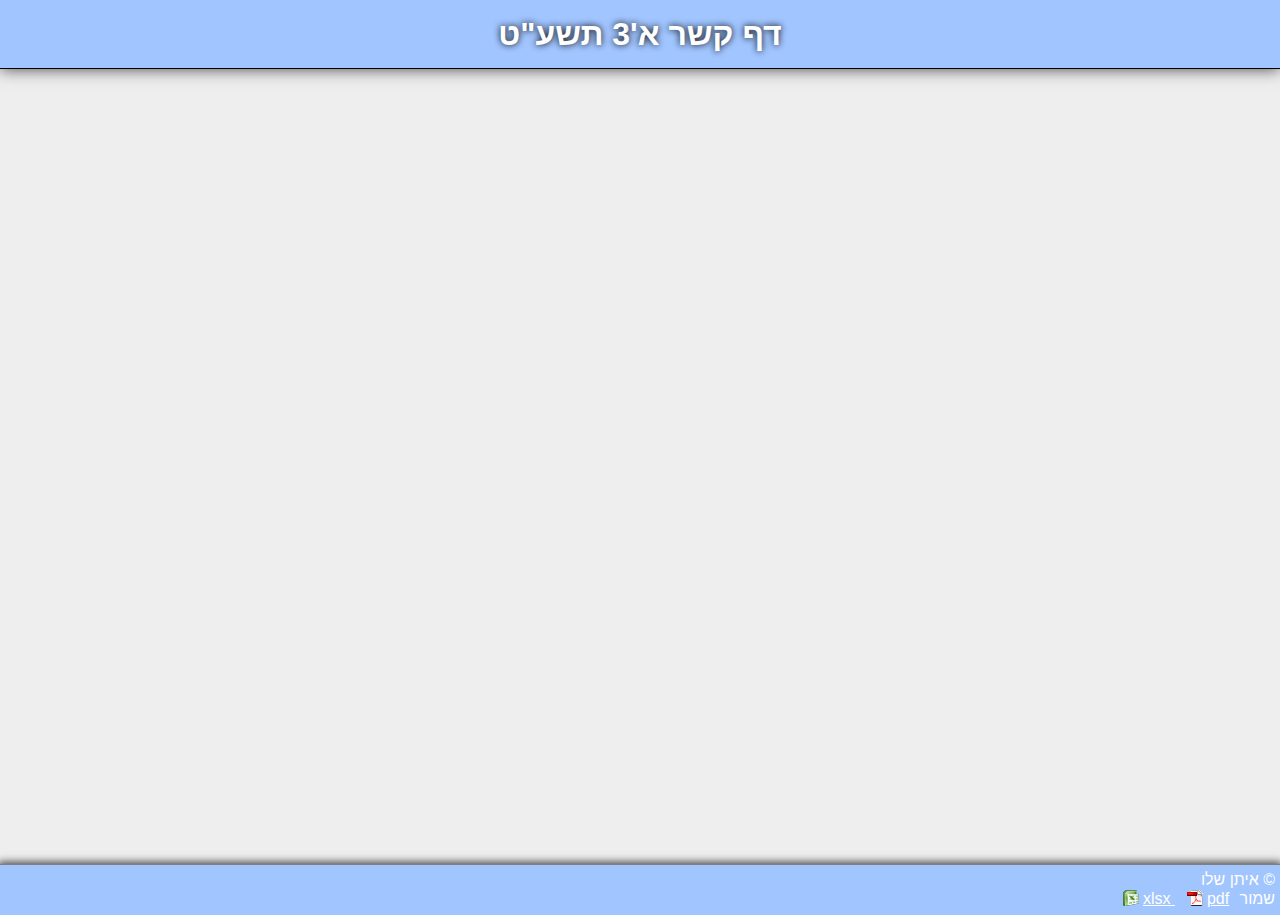
<file: index.html>
<!DOCTYPE html>
<html>
<head>
  <meta charset="UTF-8" />
  <link rel="stylesheet" type="text/css" href="contacts.css"/>
  <link rel="icon" type="image/png" href="images/logo_ahavat_tziyon_sm.png" />
  <title>דף קשר א'3 תשע"ט</title>
</head>
<body>
<script src="https://ajax.googleapis.com/ajax/libs/jquery/2.1.4/jquery.min.js"></script>
<script src="showKids.js"></script>
    <script src="https://spreadsheets.google.com/feeds/cells/1UX5RQt0-PZAnzXio299JMigi7ijcUnWfHEgRyyOjkjo/2/public/values?alt=json-in-script&callback=doData"></script>
    <div id="wrapper">
        <div id="top">
            <H1>דף קשר א'3 תשע"ט</H1>
        </div>
        <div id="detailsContainer" class="dynamic">
            <span id="close" onclick="hideDetails()" title="סגור">סגור</span>
            <div id="details"></div>
        </div>
        <div id="body" class="dynamic">
            <div id="data" data-role="page"></div>
        </div>
    </div>
    <div id="footer">
    <div id="infooter">
      &copy; איתן שלו
          <br />שמור <a href="https://docs.google.com/spreadsheets/d/1UX5RQt0-PZAnzXio299JMigi7ijcUnWfHEgRyyOjkjo/export?format=xlsx&id=1UX5RQt0-PZAnzXio299JMigi7ijcUnWfHEgRyyOjkjo&gid=1448149607" class="xls">xlsx
          </a>
          <a href="https://docs.google.com/spreadsheets/d/1UX5RQt0-PZAnzXio299JMigi7ijcUnWfHEgRyyOjkjo/export?format=pdf&id=1UX5RQt0-PZAnzXio299JMigi7ijcUnWfHEgRyyOjkjo&gid=1448149607" class="pdf">pdf
          </a>
        </div>
    </div>
</body>
</html>
</file>
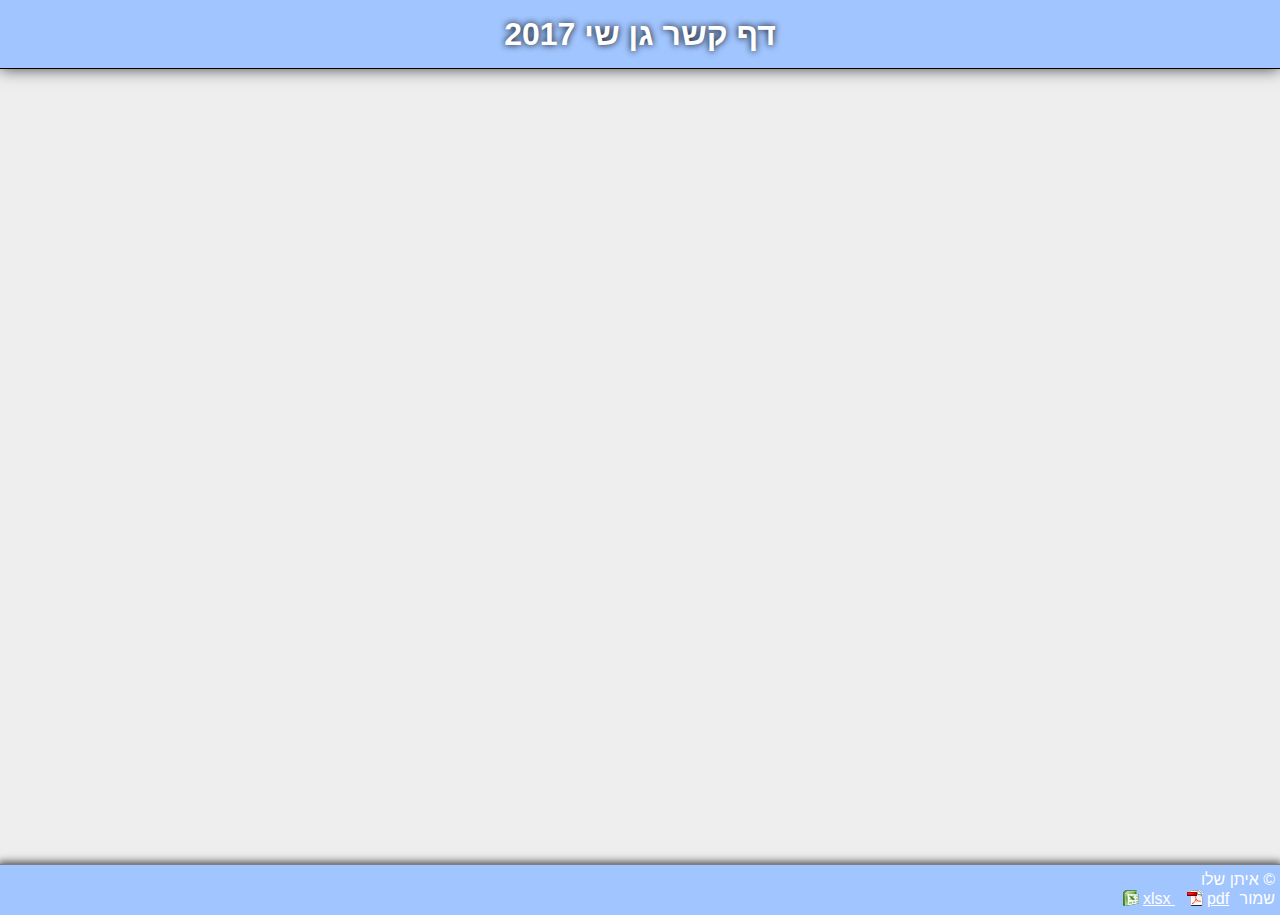
<file: gan_shay.html>
<!DOCTYPE html>
<html>
<head>
  <meta charset="UTF-8" />
  <link rel="stylesheet" type="text/css" href="contacts.css"/>
  <title>דף קשר גן שי 2017</title>
</head>
<body>
<script src="https://ajax.googleapis.com/ajax/libs/jquery/2.1.4/jquery.min.js"></script>
<script src="showKids.js"></script>
    <script src="https://spreadsheets.google.com/feeds/cells/1YAHkX9JeBOLaV7EVMgHDQmidaRdCyZkNDb--deQVRXc/3/public/values?alt=json-in-script&callback=doData"></script>

    <div id="wrapper">
        <div id="top">
            <H1>דף קשר גן שי 2017</H1>
        </div>
        <div id="detailsContainer" class="dynamic">
            <span id="close" onclick="hideDetails()" title="סגור">סגור</span>
            <div id="details"></div>
        </div>
        <div id="body" class="dynamic">
            <div id="data" data-role="page"></div>
        </div>
    </div>
    <div id="footer">
    <div id="infooter">
      &copy; איתן שלו
          <br />שמור <a href="https://docs.google.com/spreadsheets/d/1YAHkX9JeBOLaV7EVMgHDQmidaRdCyZkNDb--deQVRXc/export?format=xlsx&id=1YAHkX9JeBOLaV7EVMgHDQmidaRdCyZkNDb--deQVRXc&gid=1137670042" class="xls">xlsx
          </a>
          <a href="https://docs.google.com/spreadsheets/d/1YAHkX9JeBOLaV7EVMgHDQmidaRdCyZkNDb--deQVRXc/export?format=pdf&id=1YAHkX9JeBOLaV7EVMgHDQmidaRdCyZkNDb--deQVRXc&gid=1137670042" class="pdf">pdf
          </a>
        </div>
    </div>
</body>
</html>
</file>
<file: contacts.css>
html, body{
    height: 100%;
}
body {
    text-align: right;
    direction: rtl;
    margin: 0px;
    padding: 0px;
    font-size: medium;
    line-height:1.2;
    background: #eee;
    font-family: sans-serif;
}
#wrapper{
    min-height:100%;
 //   position:relative;
}

#top{
    position: fixed;
    width: 100%;
    z-index: 2;
    padding-bottom: 5px;
    background: #eee;
}

h1 {
    background-color: #a1c5ff;
    text-align: center;
    font-size: 200%;
    padding: 15px;
    margin: 0px;
    font-family: arial;
    color: #fff;
    text-rendering: optimizelegibility;
    text-shadow: 0 0 7px rgba(0,0,0,1);
    border-bottom: 1px solid #000;
    box-shadow: 0px 0px 15px 0px #444;
}

#footer{
    background-color: #a1c5ff;
    color: #fff;
    border-top: 1px solid grey;
    box-shadow: 0px 0px 8px 2px #444;
    width:100%;
    height: 50px;
    position: relative;
	margin-top: -36px; /* negative value of footer height */
	clear:both;
}
#footer a{
    color: #fff;
}
#infooter{
    padding: 5px;  
}
.pdf, .xls{
    padding-left:20px;
    margin: 0px 6px;
    background-size: 16px 16px;
    background-repeat: no-repeat;
    height: 16px;
    width: 16px;
}
.pdf{
    background: url(images/pdf-icon.png);
    background-repeat: no-repeat;
}
.xls{
   background: url(images/excel-icon.png);
    background-repeat: no-repeat;
}

#detailsContainer.showDetails{
    display: block;
    position: fixed;
    top: 69px;
    margin-bottom: 4px;
    z-index: 2
}

#body.showDetails{
    padding-top: 198px;
}
#detailsContainer{
    display: none;
    position: relative;
    width: 100%;
    height: 100px;
    padding: 10px;
    border: 1px solid;
    background:#a1c5ff;
    margin-top: 5px;
    box-shadow: 6px 9px 6px -7px #444;
}

#close{
    font-size: 0px;
    cursor: pointer;
    height: 24px;
    width: 24px;
    background: url(images/close-window.png);
    background-size: 24px 24px;
    background-repeat: no-repeat;
    position: absolute;
    top: 0px;
    right: 0px;
    z-index: 1;
    opacity: 0.6;
}
#close:hover{
    opacity:1;
}

#details .info,
#details .parent{
    display: inline-block;
    float: right;
    background: rgba(255,255,255,0.4);
    padding: 7px;
    margin-right: 5px;
}

.email, 
.phone{
    display:block;
    padding-right:20px;
}

.phone{
    background: url(images/phone-icon.png) no-repeat right;
}

.whatsapp{
    background: url(images/Whatsapp-icon.png) no-repeat right;
	background-size: 16px 16px;
	width:16px;
	height:16px;
	padding-left:16px;
	margin-right:5px;
}

.email{
    background: url(images/email-Icon.png) no-repeat right;
}

.dob,
.address{
    margin-top: 10px;
    padding-right:20px;   
}

.dob{
    background: url(images/birthday-icon.png) no-repeat right;
}

.address{
    background: url(images/home-icon.png) no-repeat right;
}

#body{
    padding-top: 72px;
    padding-bottom: 36px;
    margin-bottom: 20px;
    position: relative;
    overflow:auto;
}

.kidContainer{
    position: relative;
    margin: 2px;
    padding: 5px;
    width: 300px;
    height: 100px;
    border: 1px solid;
    float: right;
    cursor: pointer;
    background-color: #a1c5ff;
}
.kid{
    height: 100%;
}
.info{
    float: right;
    padding-right: 5px;
}

.kidContainer .kid .contact{
    display: none;
}

.kidpic{
    clip: rect(0px,100px,100px,0px);
    width: 100px;
    height: 100px;
    float: right;
    background: url(images/screen-user.png);
    background-size: 100px;
    background-repeat: no-repeat;
}

.fullName{
    padding-right: 5px; 
    font-size: 150%;
    color: darkblue;
    display: flex;
    position: relative;
    top: -5px;
    text-decoration: underline;
}

@media screen and (max-width:1080px){
    body{
        font-size: x-large;
    }
    #top{
        position: initial;
    }
    #body{
        padding-top: initial;
    }
    #footer{
        height:60px;
    }
    .kidContainer{
        min-width: 450px;
        width: 48%;
        height: 150px;
        margin: 2px;
        padding:2px;
        border: 1px solid;
        float: right;
    }
    .kidContainer .kidpic{
        width: 150px;
        height: 150px;
        background-size: 150px;
    }
    .kidContainer .fullName{
        font-size: 150%;
    }
    #detailsContainer .kidpic{
        width: 200px;
        height: 200px;
        background-size: 200px;
    }
    
    #detailsContainer .fullName{
        font-size: 180%;
    }
    .kidContainer .kid .info{
        display: none;
    }
    #detailsContainer{
        position: fixed;    
        width: 100%;
        min-height: 100%;
    }
    
   #details .info,
   #details .parent{
       line-height: 150%;
       font-size: 150%;
       background: rgba(0,0,0,0.0);
       clear: both;
    }
    
    #close{
        font-size: 0px;
        height: 100px;
        width: 78px;
        background: url(images/mobile-back.png);
        background-size: 90px 99px;
        background-repeat: no-repeat;
        position: fixed;
        top: 10px;
        left: 5px;
        right: initial;
        opacity: 0.7;
        z-index: 1;
    }

    #detailsContainer.showDetails{
        display: block;
        top: -5px;
        overflow: auto;
    }
    #body.showDetails{
        display: none;
    }
    
    .phone, .email, .dob, .address, .pdf, .xls{
        background-size: 24px;
        padding-right: 35px;
    }
}

@media print{

    body, #top, h1, a, a:visited, #footer,#detailsContainer, .kidContainer, .fullName{
        background: #fff;
    	color: #000 !important;
    	text-shadow: inherit;
    	box-shadow: inherit;
    }
    #top{
        position: inherit;
    }
    h1{
        border: inherit;
        padding: 0%;
    }
    
    #detailsContainer{
        display: none !important;
    }

    #body{
        padding-top: inherit !important;
        padding-bottom: inherit !important;
        margin-bottom: inherit !important;
    }
    .fullName{
        top: inherit;
        text-decoration: inherit;
    }
    .info{
        padding-top: 8px;
        padding-right: 3px;
    }
    .kidContainer{
        page-break-inside: avoid;
        width: 4.9cm;
        height: 2.68cm;
    	font-size: 64%;
    	line-height: 100%;
    	margin: 1px;
    	padding: 2px 3px 10px 3px;
    	border: 1px solid gray !important;
    }
    
    .kidContainer .kid .contact{
        display: inline-block;
        margin-top: 2%;
    }
    .kidpic{
        background: url(images/print-user.png) !important;
    	background-size: 100% 100% !important;
    	width: 1cm;
    	height: 1cm;
    }

    .dob, .address{
    	margin-top: 0%;
    }
    
    .dob, .address, .email, .phone{
        background-size: 0.22cm 0.22cm;
    	text-decoration: inherit;
    	padding-right: 0.32cm;
    }
    
    .parent2{
        margin-top: 5px;
    }
    .email{
        word-break: break-all;
    }

	.whatsapp{
		display:none;
	}

    a{
        text-decoration: inherit;
    }
	#footer{
		display: none;
	}
}
</file>
